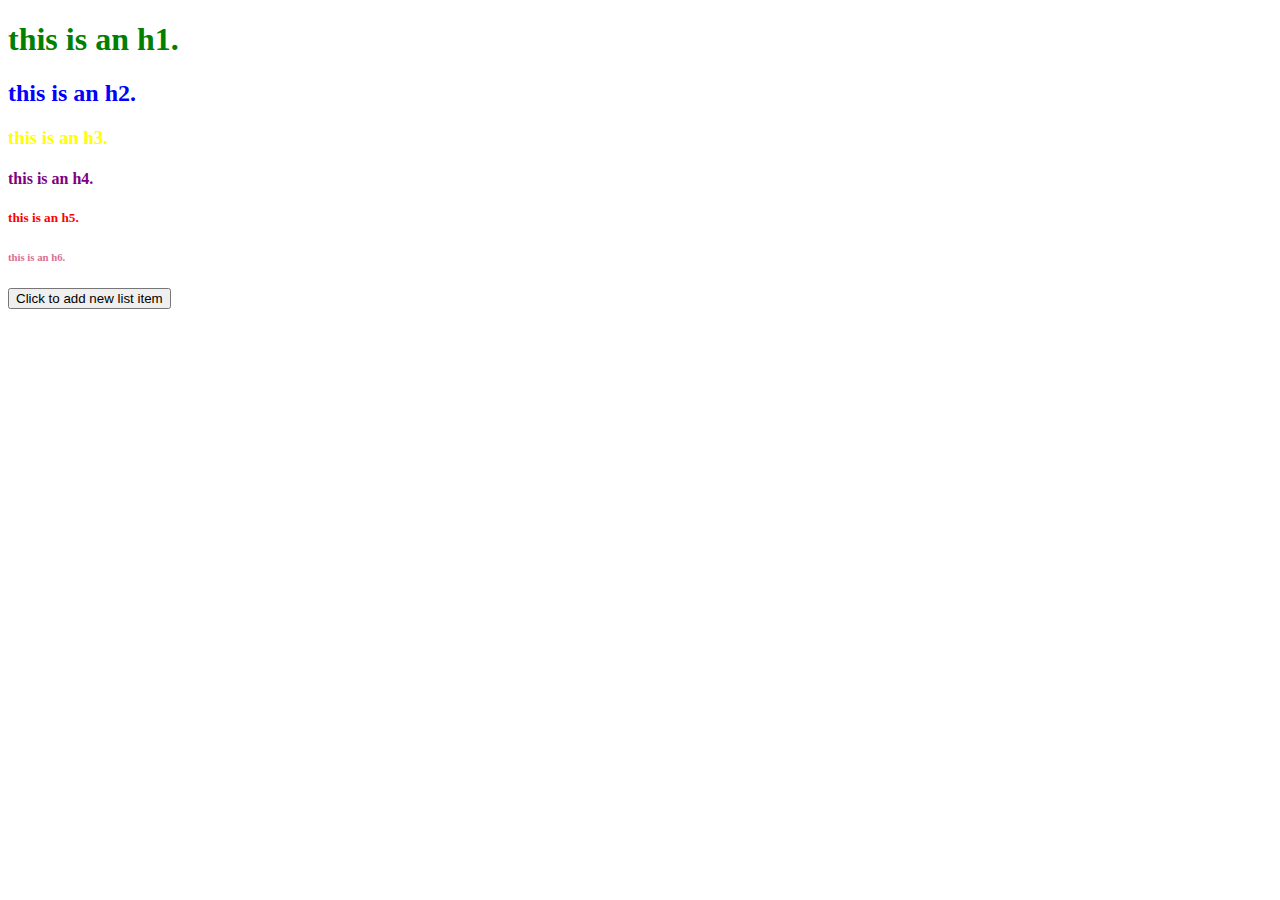
<file: DOM Drills/index.html>
<!DOCTYPE html>
<html lang="en">
<head>
    <meta charset="UTF-8">
    <meta name="viewport" content="width=device-width, initial-scale=1.0">
    <meta http-equiv="X-UA-Compatible" content="ie=edge">
    <title>DOM Drills</title>
    <link type="text/css" rel="stylesheet" href="Styles.css">
</head>
<body>
    <script src="Scripts.js"></script>
</body>
</html>
</file>
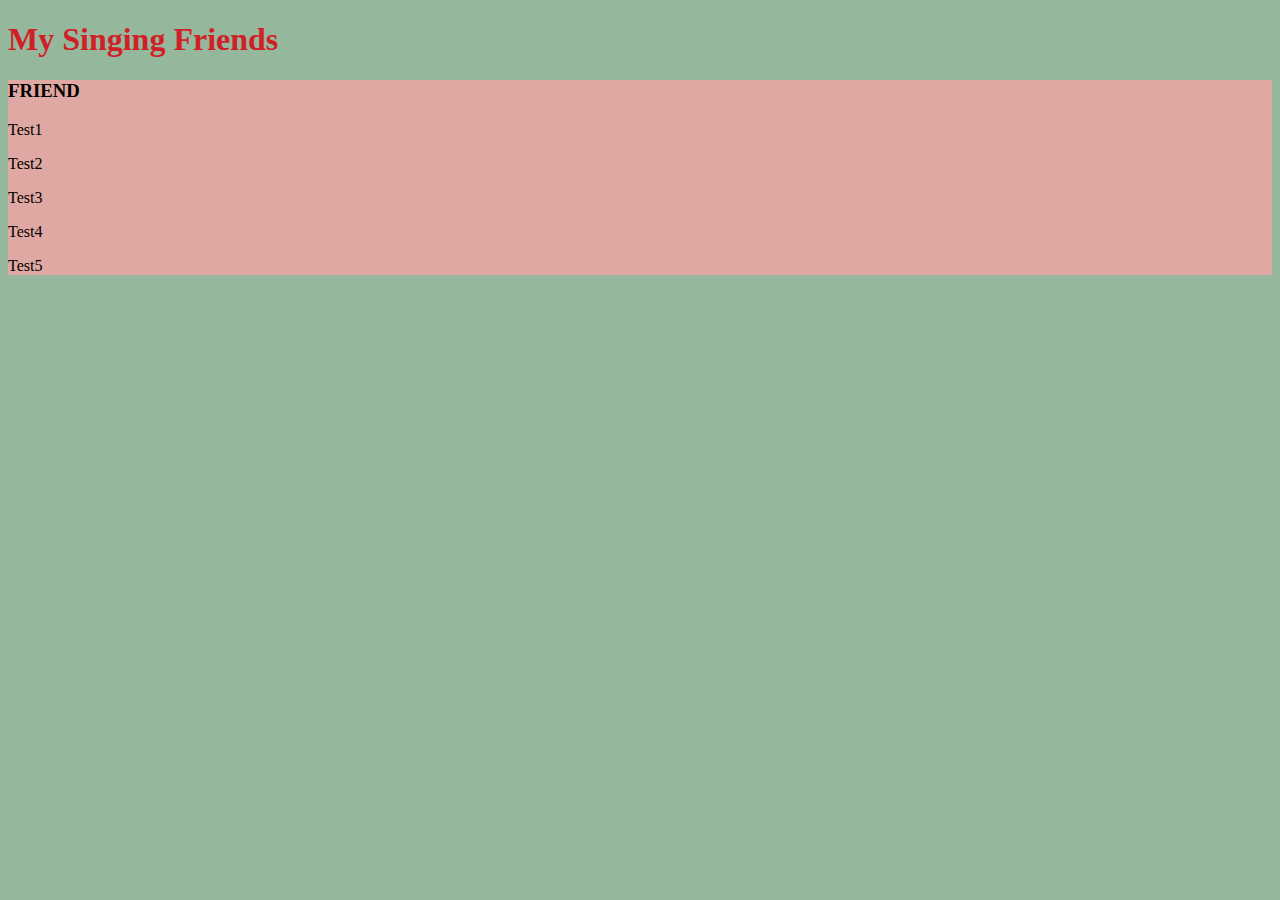
<file: kitchen sink/index.html>
<!DOCTYPE html>
<html lang="en">

<head>
    <meta charset="UTF-8">
    <meta name="viewport" content="width=device-width, initial-scale=1.0">
    <meta http-equiv="X-UA-Compatible" content="ie=edge">
    <title>99 Lines of Code in The File</title>
    <link type="text/css" rel="stylesheet" href="app.css">

</head>

<body class="bodyAttributes" >
    <script src="app.js"></script>
    <h1 >My Singing Friends</h1>
    <div class="friend">
        <h3>Friend</h3>
        <p>Test1</p>
        <p>Test2</p>
        <p>Test3</p>
        <p>Test4</p>
        <p>Test5</p>
</body>

</html>
</file>
<file: DOM Drills/Styles.css>
h1 {
    color: green;
}

h2 {
    color: blue;
}

h3 {
    color: yellow;
}

h4 {
    color: purple;
}

h5 {
    color: red;
}

h6 {
    color: palevioletred;
}
</file>
<file: kitchen sink/app.css>
.bodyAttributes {
    background-color: rgb(149, 184, 156);
}

h1 {
    color:rgb(209, 31, 40);
}

.friend {
    background-color: rgb(224, 168, 162);

}

div h3 {
   text-transform: uppercase;
}
</file>
